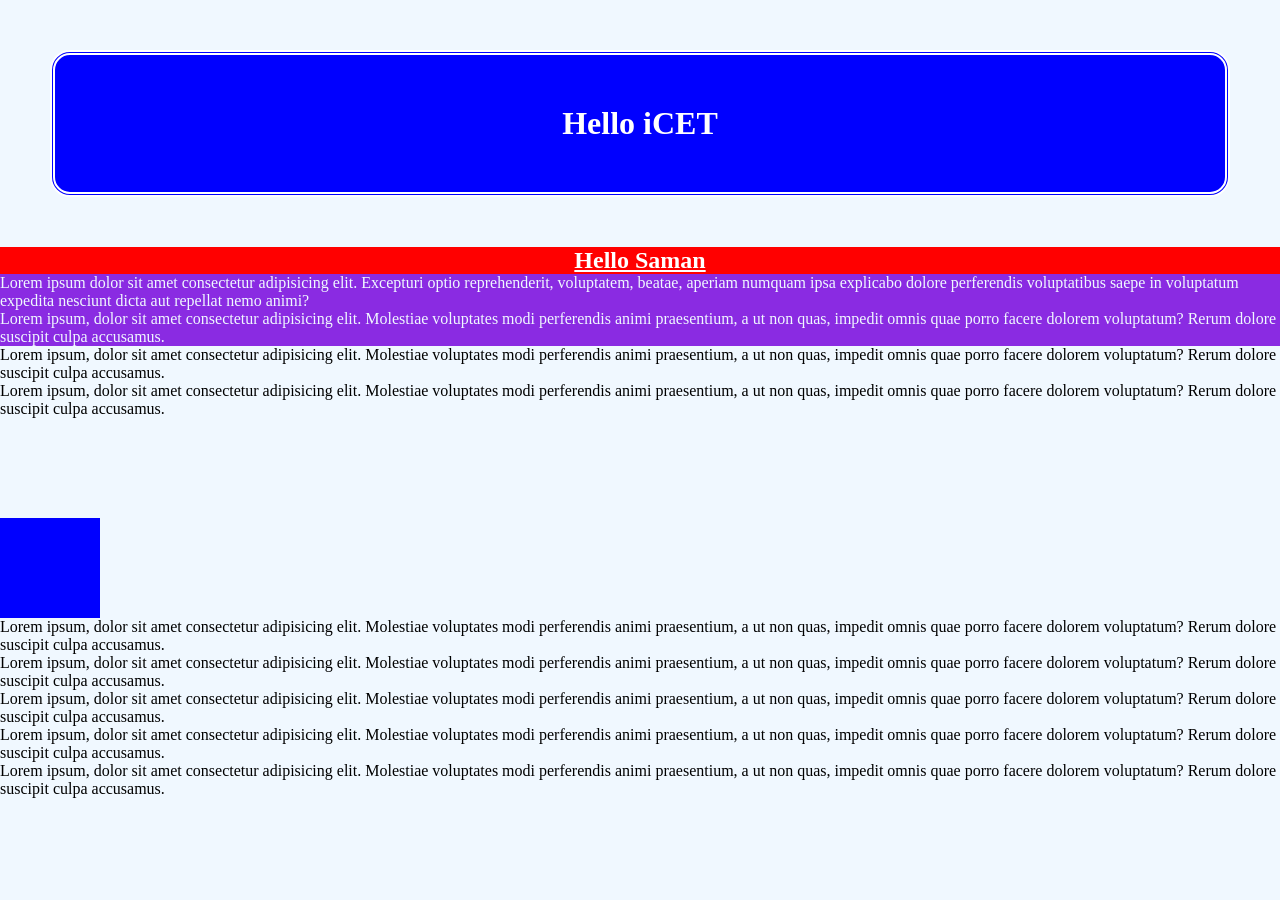
<file: index.html>
<!DOCTYPE html>
<html lang="en">
<head>
    <meta charset="UTF-8">
    <meta name="viewport" content="width=device-width, initial-scale=1.0">
    <title>Document</title>
    <link rel="stylesheet" href="CSS/style.css">
    
</head>
<body>
    <h1 class="bg-blue-h1">Hello iCET</h1>
    <h1 class="bg-red-h1">Hello Saman</h1>
    <p id="pg-background">Lorem ipsum dolor sit amet consectetur adipisicing elit. Excepturi optio reprehenderit, voluptatem, beatae, aperiam numquam ipsa explicabo dolore perferendis voluptatibus saepe in voluptatum expedita nesciunt dicta aut repellat nemo animi?</p>
    
      <p id="pg-background">Lorem ipsum, dolor sit amet consectetur adipisicing elit. Molestiae voluptates modi
        perferendis animi
        praesentium, a ut non quas, impedit omnis quae porro facere dolorem voluptatum? Rerum dolore suscipit culpa
        accusamus.</p>
    <p id="pg1-background">Lorem ipsum, dolor sit amet consectetur adipisicing elit. Molestiae voluptates modi
        perferendis animi
        praesentium, a ut non quas, impedit omnis quae porro facere dolorem voluptatum? Rerum dolore suscipit culpa
        accusamus.</p>
    <p id="pg2-background">Lorem ipsum, dolor sit amet consectetur adipisicing elit. Molestiae voluptates modi
        perferendis animi
        praesentium, a ut non quas, impedit omnis quae porro facere dolorem voluptatum? Rerum dolore suscipit culpa
        accusamus.</p>

    <div id="box01"></div>
    <div id="box02"></div>
    <p id="pg3-background">Lorem ipsum, dolor sit amet consectetur adipisicing elit. Molestiae voluptates modi
        perferendis animi
        praesentium, a ut non quas, impedit omnis quae porro facere dolorem voluptatum? Rerum dolore suscipit culpa
        accusamus.</p>
    <p id="pg4-background">Lorem ipsum, dolor sit amet consectetur adipisicing elit. Molestiae voluptates modi
        perferendis animi
        praesentium, a ut non quas, impedit omnis quae porro facere dolorem voluptatum? Rerum dolore suscipit culpa
        accusamus.</p>
    <p id="pg5-background">Lorem ipsum, dolor sit amet consectetur adipisicing elit. Molestiae voluptates modi
        perferendis animi
        praesentium, a ut non quas, impedit omnis quae porro facere dolorem voluptatum? Rerum dolore suscipit culpa
        accusamus.</p>
    <p id="pg6-background">Lorem ipsum, dolor sit amet consectetur adipisicing elit. Molestiae voluptates modi
        perferendis animi
        praesentium, a ut non quas, impedit omnis quae porro facere dolorem voluptatum? Rerum dolore suscipit culpa
        accusamus.</p>
    <p id="pg7-background">Lorem ipsum, dolor sit amet consectetur adipisicing elit. Molestiae voluptates modi
        perferendis animi
        praesentium, a ut non quas, impedit omnis quae porro facere dolorem voluptatum? Rerum dolore suscipit culpa
        accusamus.</p>


   

</body>
</html>
</file>
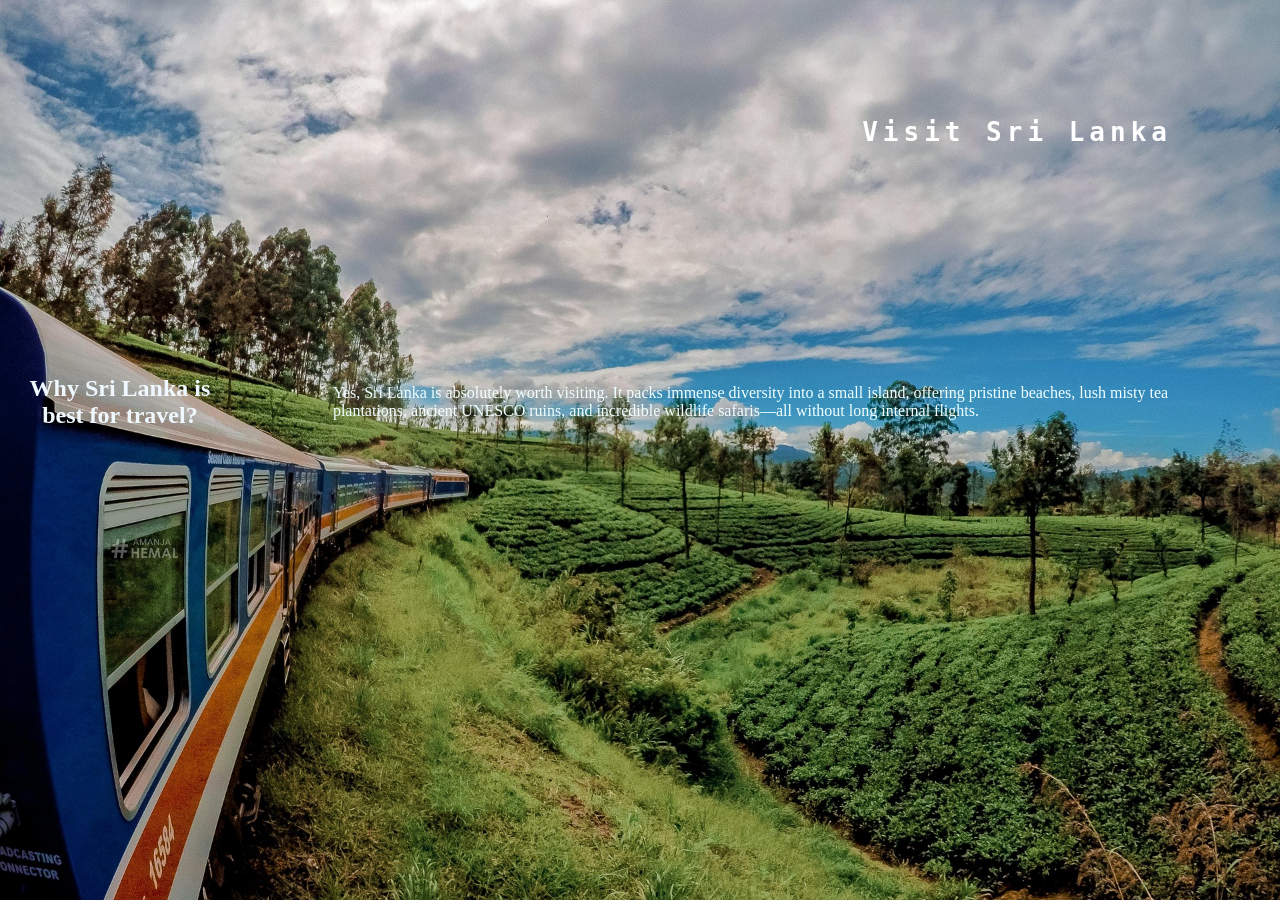
<file: demo.html>
<!DOCTYPE html>
<html lang="en">
<head>
    <meta charset="UTF-8">
    <meta name="viewport" content="width=device-width, initial-scale=1.0">
    <title>Travel Srilanka</title>
    <link rel="stylesheet" href="demo.css">
</head>
<body>
    
    <h1 class="bg-h1">Visit Sri Lanka</h1>
   
    <div>
        <table>
            <tr>
                <td>
                 <h2 class="bg-h2">Why Sri Lanka is best for travel?</h2> 
                </td>
                <td>
                    <p id="para">Yes, Sri Lanka is absolutely worth visiting. It packs immense diversity into a small island, offering pristine beaches, lush misty tea plantations, ancient UNESCO ruins, and incredible wildlife safaris—all without long internal flights.</p>
                </td>
            </tr>
        </table>
    </div>
</body>
</html>
</file>
<file: CSS/style.css>
/* h1{
            background-color: rgb(159, 218, 159); 
            color: rgb(139, 139, 139);
            text-align: center;
  }

  p{
    background-color: aqua;
  }

  body{
    background-color: black;
  } */

  .bg-red-h1{
    background-color: red;
    color: white;
    font-family: fantasy;
    font-size: x-large;
    text-align: center;
    letter-spacing: 0ch;
    text-decoration: underline ;
  }

  .bg-blue-h1{
    background-color: blue;
    color: white;
    text-align: center;


    padding: 50px;

    /*padding-left: 50px;
    padding-right: 50px;
    padding-top: 50px;
    padding-bottom: 50px;*/

    /*padding: 20px 50px 60px 200px;*/

    border: 5px;
    border-radius: 20px;
    border-style: double;

    margin: 50px;

  }

  #pg-background{
    color: aliceblue;
    background-color: blueviolet;
  }
   

  *{
    background-color: aliceblue;
    margin: 0;
    padding: 0;
  }

  #box01 {
    width: 50px;
    height: 50px;
    background-color: green;
    /* position: sticky; */
    position: sticky;
    top: 10px;
    /*right: 20px;*/ 
    border-radius: 50%;
    z-index: -1;
}

#box02 {
    width: 100px;
    height: 100px;
    margin-top: 50px;
    background-color: blue;
}
</file>
<file: demo.css>
.bg-h1{
    
    color: white;
    text-align: right;
    padding: 100px;
    font-size: xx-large;
    font-family: monospace;
    letter-spacing: 5px;

}

body{
    background-image: url('img/train.jpg');
    background-size: cover;
    background-repeat: no-repeat;
    background-attachment: fixed;
    background-position: center;
}

.bg-h2{
    color: aliceblue;
    text-align: center;
    padding left: 100px;
    padding right: 100px;
}

#para{
    color: azure;
    padding: 100px;
}
</file>
